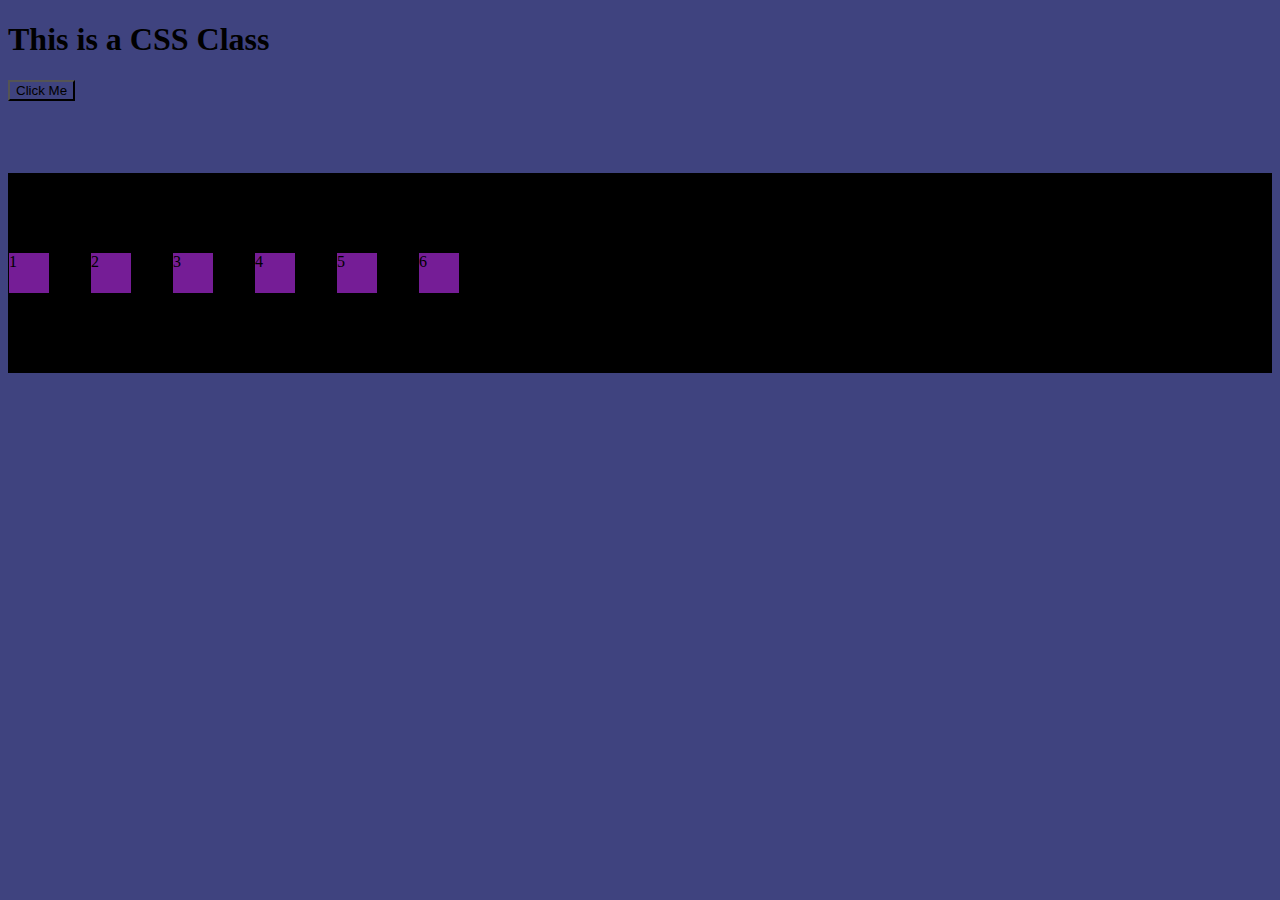
<file: week 2/day 4/index.html>
<!DOCTYPE html>
<html lang="en">
<head>
    <meta charset="UTF-8">
    <meta name="viewport" content="width=device-width, initial-scale=1.0">
    <title>CSS</title>
    <link rel="stylesheet" href="style.css">
</head>
<body>
    <p class="something-like-a-class"><h1>This is a CSS Class</h1></p>
    <button id="unique">Click Me</button>

    <br>
    <br>
    <br>
    <br>
    <br>
    <div class="container">
        <div class="card">1</div>
        <div class="card">2</div>
        <div class="card">3</div>
        <div class="card">4</div>
        <div class="card">5</div>
        <div class="card">6</div>
    </div>
</body>
</html>
</file>
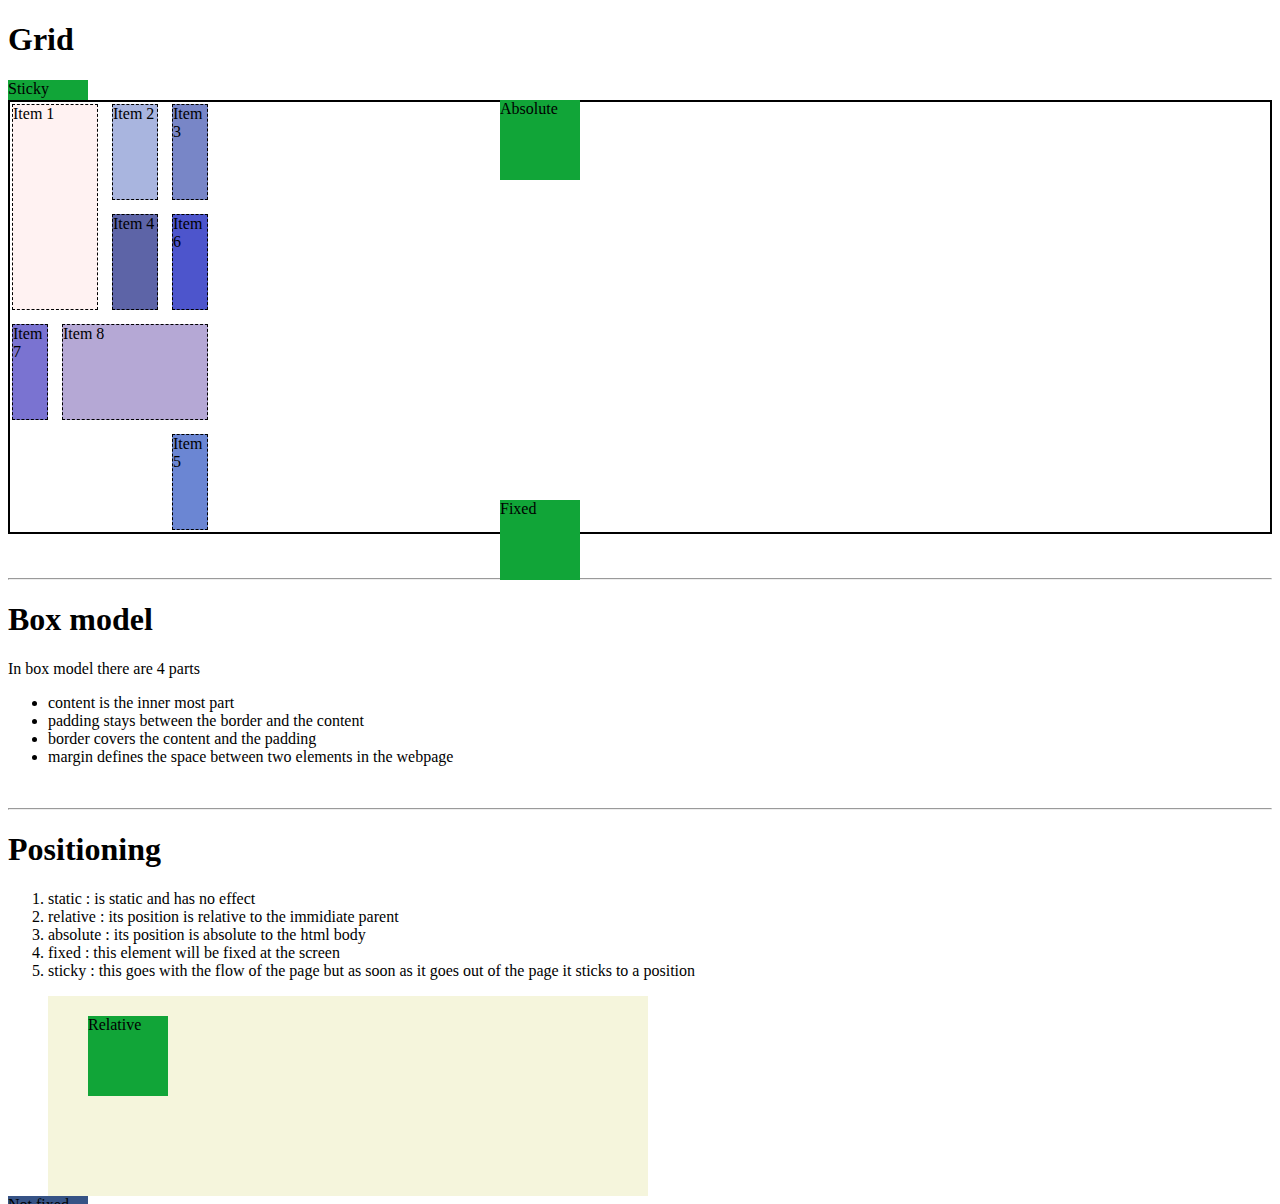
<file: week 3/day 5/index.html>
<!DOCTYPE html>
<html lang="en">
<head>
    <meta charset="UTF-8">
    <meta name="viewport" content="width=device-width, initial-scale=1.0">
    <title>chai code css grid</title>
    <link rel="stylesheet" href="style.css">
</head> 
<body>
    <h1>Grid</h1>
    <div class="sticky">Sticky</div>
    <div class="parent">
        <div class="child item-1">Item 1</div>
        <div class="child item-2">Item 2</div>
        <div class="child item-3">Item 3</div>
        <div class="child item-4">Item 4</div>
        <div class="child item-5">Item 5</div>
        <div class="child item-6">Item 6</div>
        <div class="child item-7">Item 7</div>
        <div class="child item-8">Item 8</div>
    </div>

    

    <br>
    <br>
    <hr>

    <h1>Box model</h1>
    <p>In box model there are 4 parts 
        <ul>
            <li>content is the inner most part </li>
            <li>padding stays between the border and the content</li>
            <li>border covers the content and the padding</li>
            <li>margin defines the space between two elements in the webpage</li>
        </ul>
    </p>

    <br>
    <hr>
    <h1>Positioning</h1>
  
    <ol>
        <li>static : is static and has no effect</li>
        <li>relative : its position is relative to the immidiate parent</li>
        <li>absolute : its position is absolute to the html body</li>
        <li>fixed : this element will be fixed at the screen</li>
        <li>sticky : this goes with the flow of the page but as soon as it goes out of the page it sticks to a position</li>
    </ol>

    <div class="absolute">Absolute</div>
    <div class="rel-container">
        <div class="relative">Relative</div>
    </div>

    <div class="fixed">Fixed</div>
    <div class="not-fixed">Not fixed</div>
    

</body>
</html>
</file>
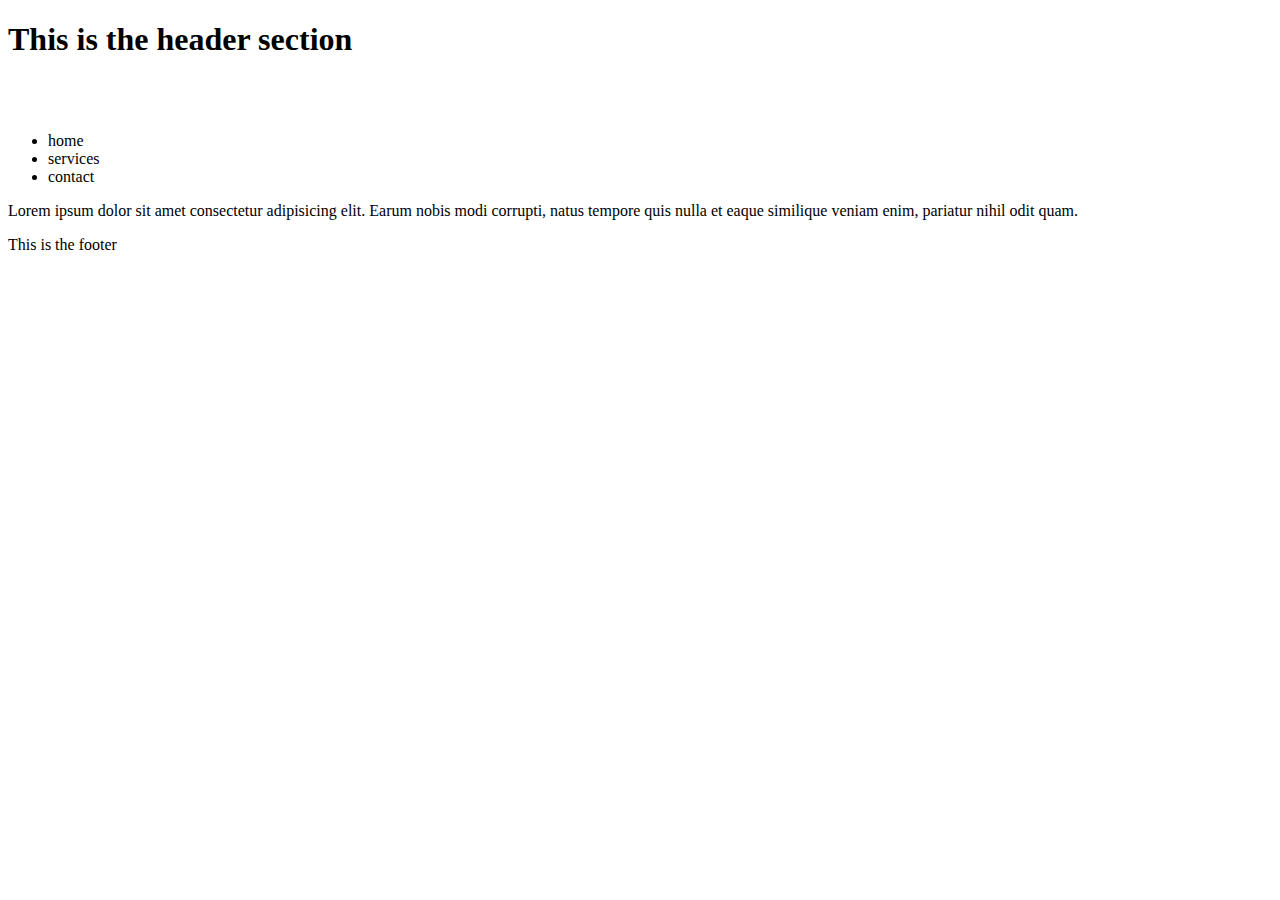
<file: week 2/day 3/chapter  8.html>
<!DOCTYPE html>
<html lang="en">
<head>
    <meta charset="UTF-8">
    <meta name="viewport" content="width=device-width, initial-scale=1.0">
    <title>chai code chapter8</title>
</head>
<body>
    <header>
        <h1>This is the header section</h1>
        <br>
        <br>
        <ul>
            <li>home</li>
            <li>services</li>
            <li>contact</li>
        </ul>
    </header>
    <article>
        <p>Lorem ipsum dolor sit amet consectetur adipisicing elit. Earum nobis modi corrupti, natus tempore quis nulla et eaque similique veniam enim, pariatur nihil odit quam.</p>
    </article>
    <footer>
        This is the footer
    </footer>
</body>
</html>
</file>
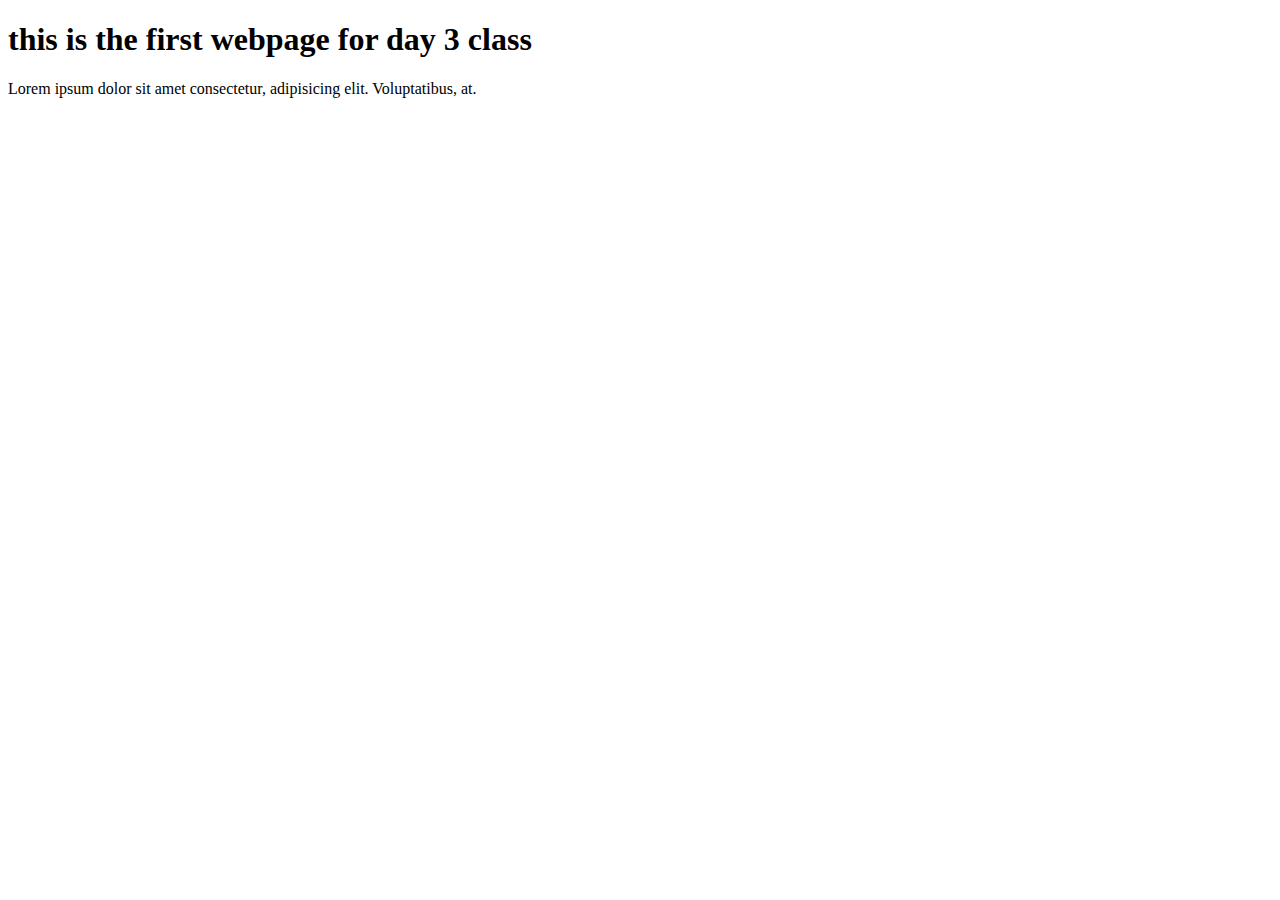
<file: week 2/day 3/chapter 1.html>
<!DOCTYPE html>
<html lang="en">
<head>
    <meta charset="UTF-8">
    <meta name="viewport" content="width=device-width, initial-scale=1.0">
    <title>Chai code webpage</title>
</head>
<body>
    <h1>this is the first webpage for day 3 class</h1>
    <p >Lorem ipsum dolor sit amet consectetur, adipisicing elit. Voluptatibus, at.</p>
</body>
</html>
</file>
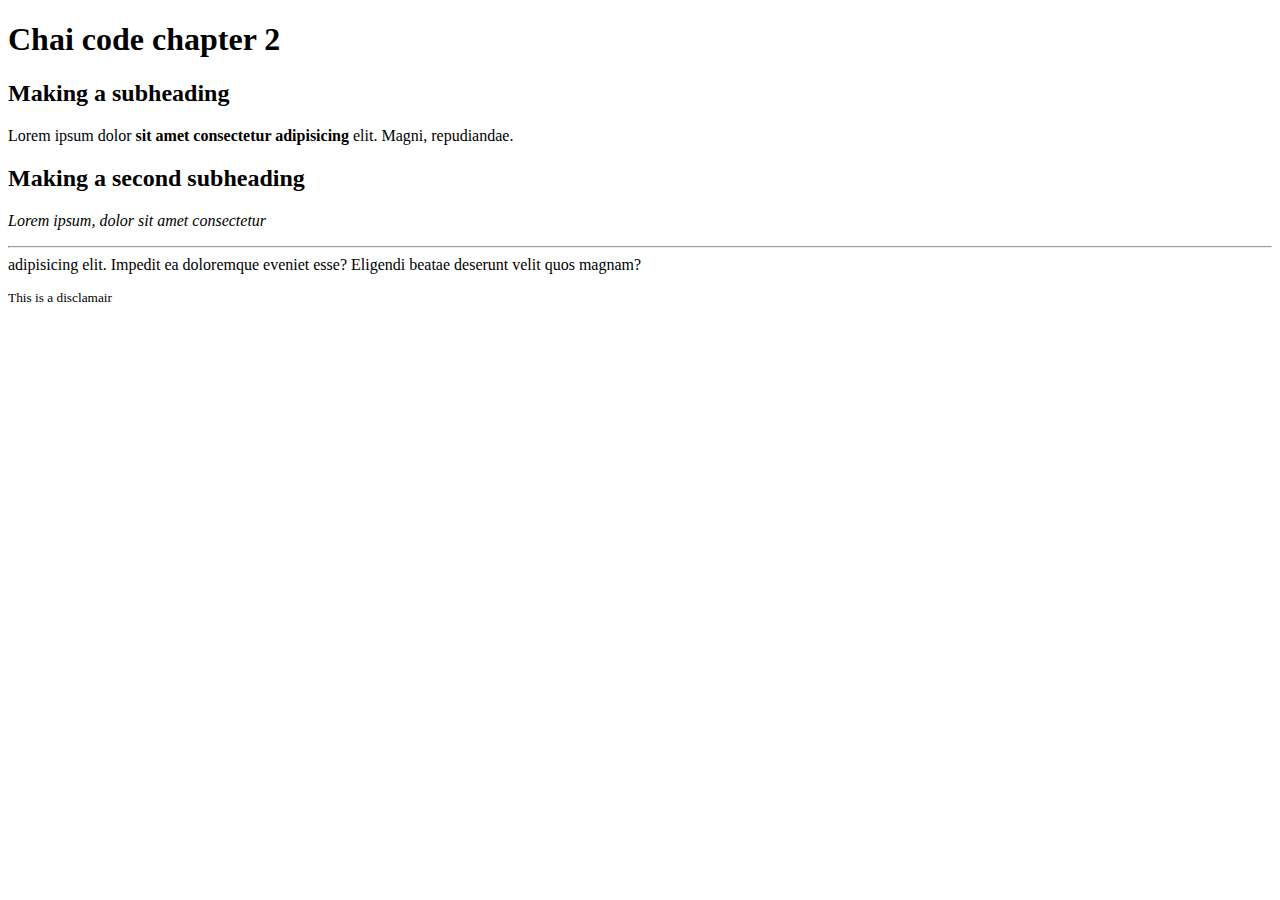
<file: week 2/day 3/chapter 2.html>
<!DOCTYPE html>
<html lang="en">
<head>
    <meta charset="UTF-8">
    <meta name="viewport" content="width=device-width, initial-scale=1.0">
    <title>chai code chapter 2</title>
</head>
<body>
    <h1>Chai code chapter 2</h1>
    <h2>Making a subheading</h2>
        <p>Lorem ipsum dolor <b>sit amet consectetur adipisicing</b> elit. Magni, repudiandae.</p>
    <h2>Making a second subheading</h2>
        <p><i>Lorem ipsum, dolor sit amet consectetur</i> <br><hr>adipisicing elit. Impedit ea doloremque eveniet esse? Eligendi beatae deserunt velit quos magnam?</p>

        <small><p>This is a disclamair</p></small>
</body>
</html>
</file>
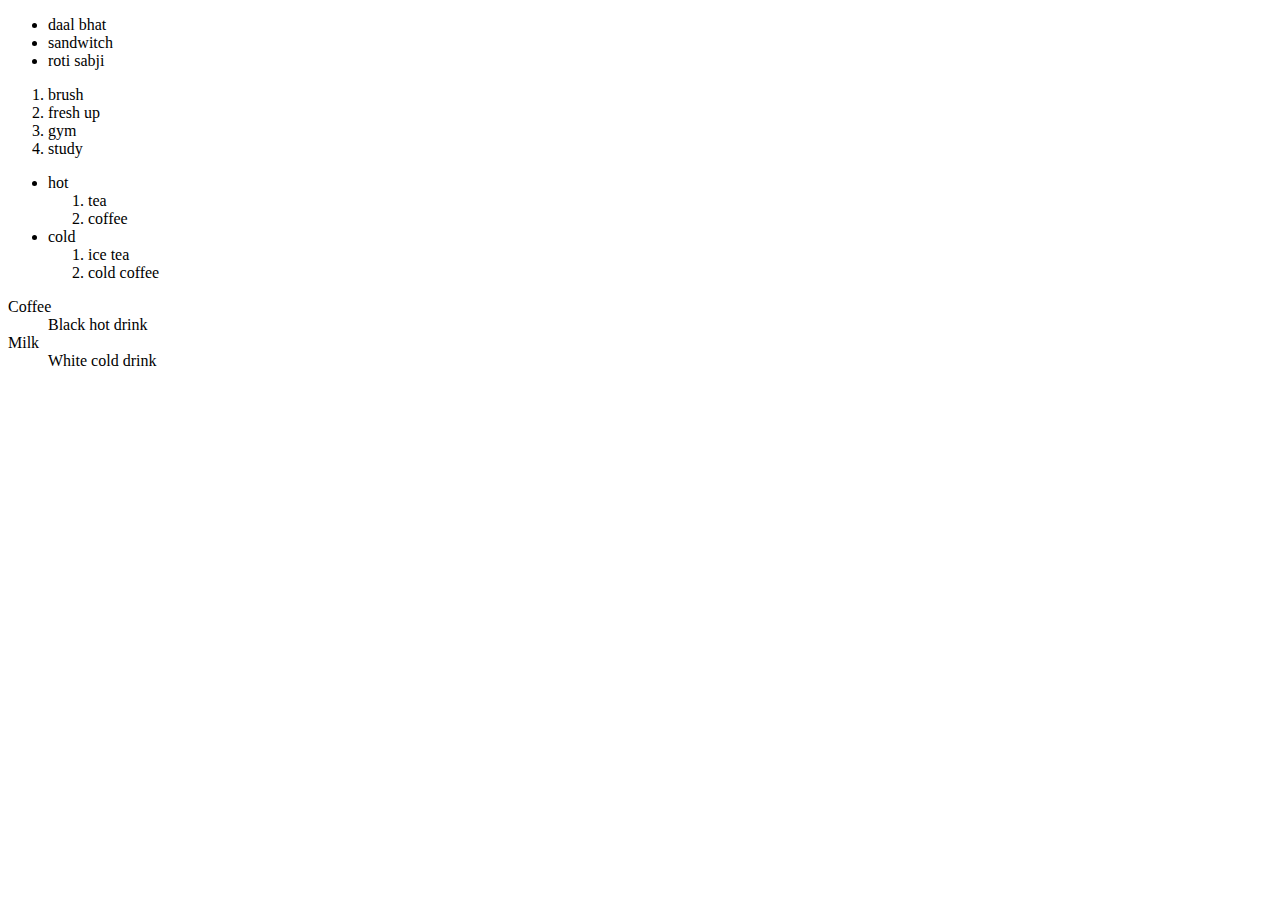
<file: week 2/day 3/chapter 3.html>
<!DOCTYPE html>
<html lang="en">
<head>
    <meta charset="UTF-8">
    <meta name="viewport" content="width=device-width, initial-scale=1.0">
    <title>chai code chapter 3</title>
</head>
<body>
    <ul>
        <li>daal bhat</li>
        <li>sandwitch</li>
        <li>roti sabji</li>
    </ul>
    <ol>
        <li>brush</li>
        <li>fresh up</li>
        <li>gym</li>
        <li>study</li>
    </ol>
    <ul>
        <li>hot
            <ol>
                <li>tea</li>
                <li>coffee</li>
            </ol>
        </li>
        <li>cold
            <ol>
                <li>ice tea</li>
                <li>cold coffee</li>
            </ol>
        </li>
    </ul>

    <dl>
        <dt>Coffee</dt>
        <dd>Black hot drink</dd>
        <dt>Milk</dt>
        <dd>White cold drink</dd>
      </dl>
</body>
</html>
</file>
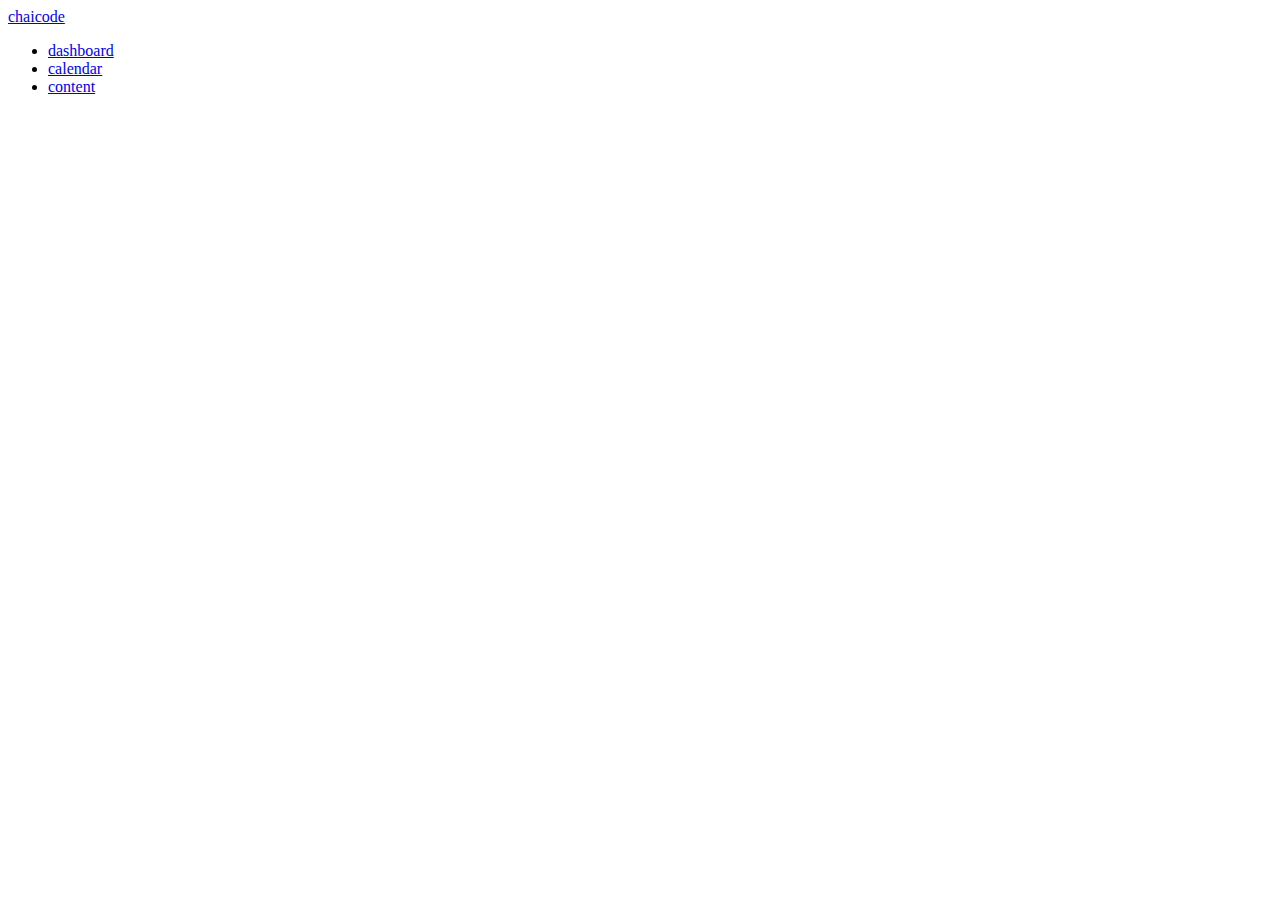
<file: week 2/day 3/chapter 4.html>
<!-- create a website that displays how anchor link works  -->

<!DOCTYPE html>
<html lang="en">
<head>
    <meta charset="UTF-8">
    <meta name="viewport" content="width=device-width, initial-scale=1.0">
    <title>chai code chapter 4</title>
</head>
<body>
    <a href="https://courses.chaicode.com/learn/batch/Web-Dev-Cohort" target="_blank">chaicode</a>
    <ul>
        <li><a href="https://courses.chaicode.com/learn/batch/Web-Dev-Cohort" target="_blank">dashboard</a></li>
        <li><a href="https://courses.chaicode.com/learn/batch/Web-Dev-Cohort/schedule" target="_blank">calendar</a></li>
        <li><a href="https://courses.chaicode.com/learn/batch/content?bundleId=214297" target="blank">content</a></li>
    </ul>
</body>
</html>
</file>
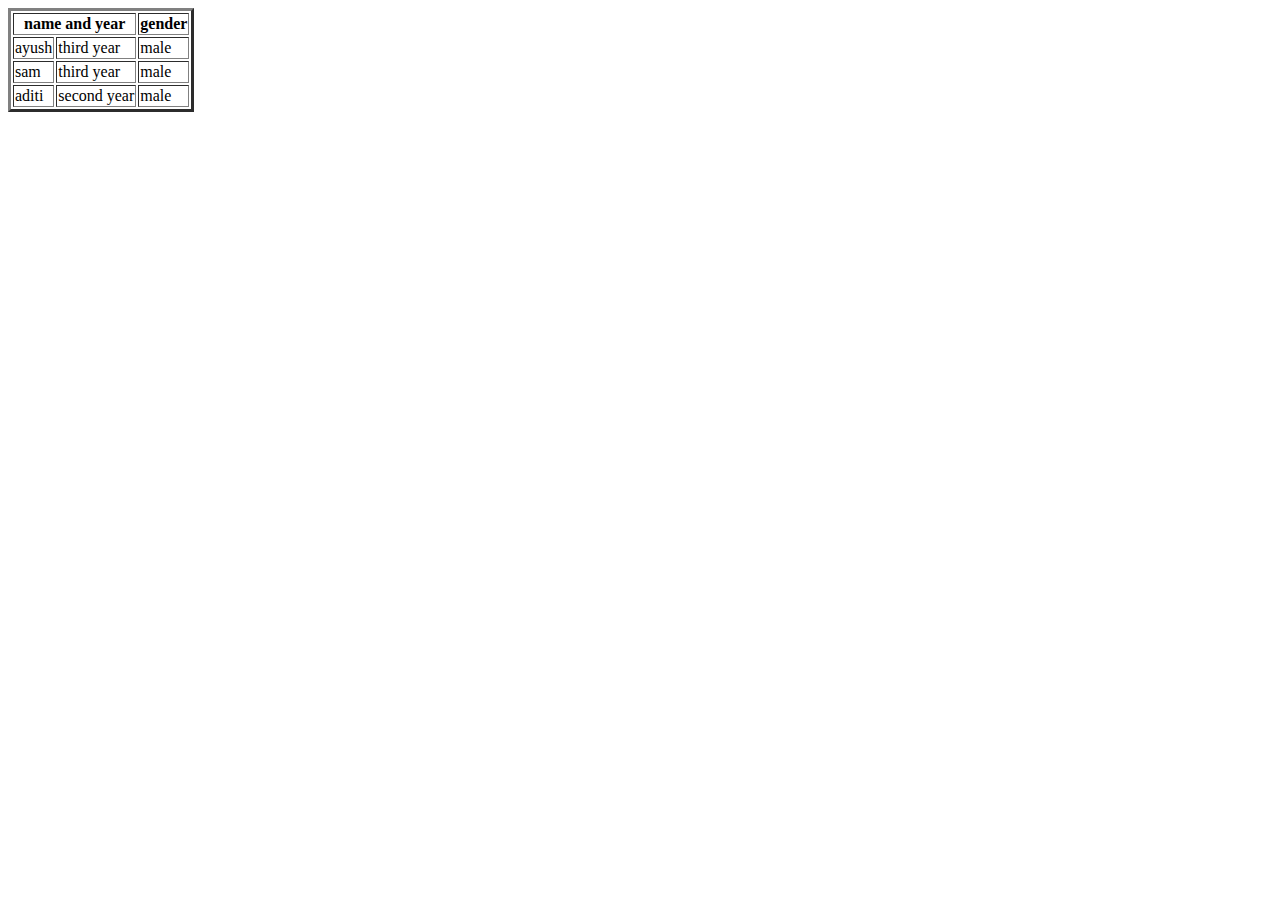
<file: week 2/day 3/chapter 6.html>
<!DOCTYPE html>
<html lang="en">
<head>
    <meta charset="UTF-8">
    <meta name="viewport" content="width=device-width, initial-scale=1.0">
    <title>chai code chapter 6</title>
</head>
<body>
    <table border="3">
        <tr>
            <th colspan="2"> name and year </th>
            
            <th>gender</th>
        </tr>
        <tr>
            <td>ayush</td>
            <td>third year</td>
            <td>male</td>
        </tr>
        <tr>
            <td>sam</td>
            <td>third year</td>
            <td>male</td>
        </tr>
        <tr>
            <td>aditi</td>
            <td>second year</td>
            <td>male</td>
        </tr>
    </table>
</body>
</html>
</file>
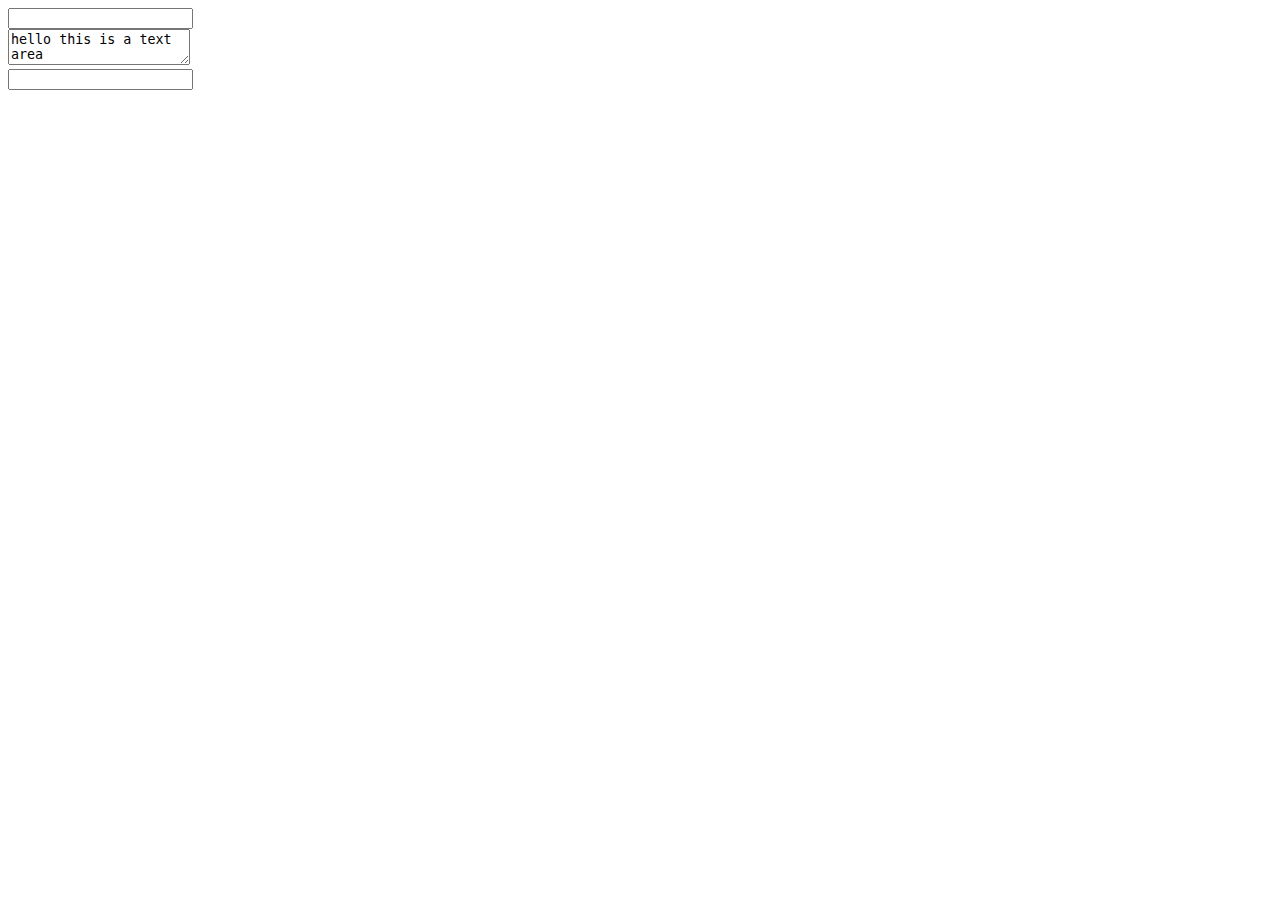
<file: week 2/day 3/chapter 7.html>
<!DOCTYPE html>
<html lang="en">
<head>
    <meta charset="UTF-8">
    <meta name="viewport" content="width=device-width, initial-scale=1.0">
    <title>chai code chapter7</title>
</head>
<body>
    <form>
        <div>
            <input type="tel">
        </div>
        
        <div>
            <textarea>hello this is a text area </textarea>
        </div>
        
        <div>
            <input type="password" pattern=". {8,}">
        <!-- the "." represents any character can be used and , represents there is no upper limits -->
        </div>
        
    </form>
</body>
</html>
</file>
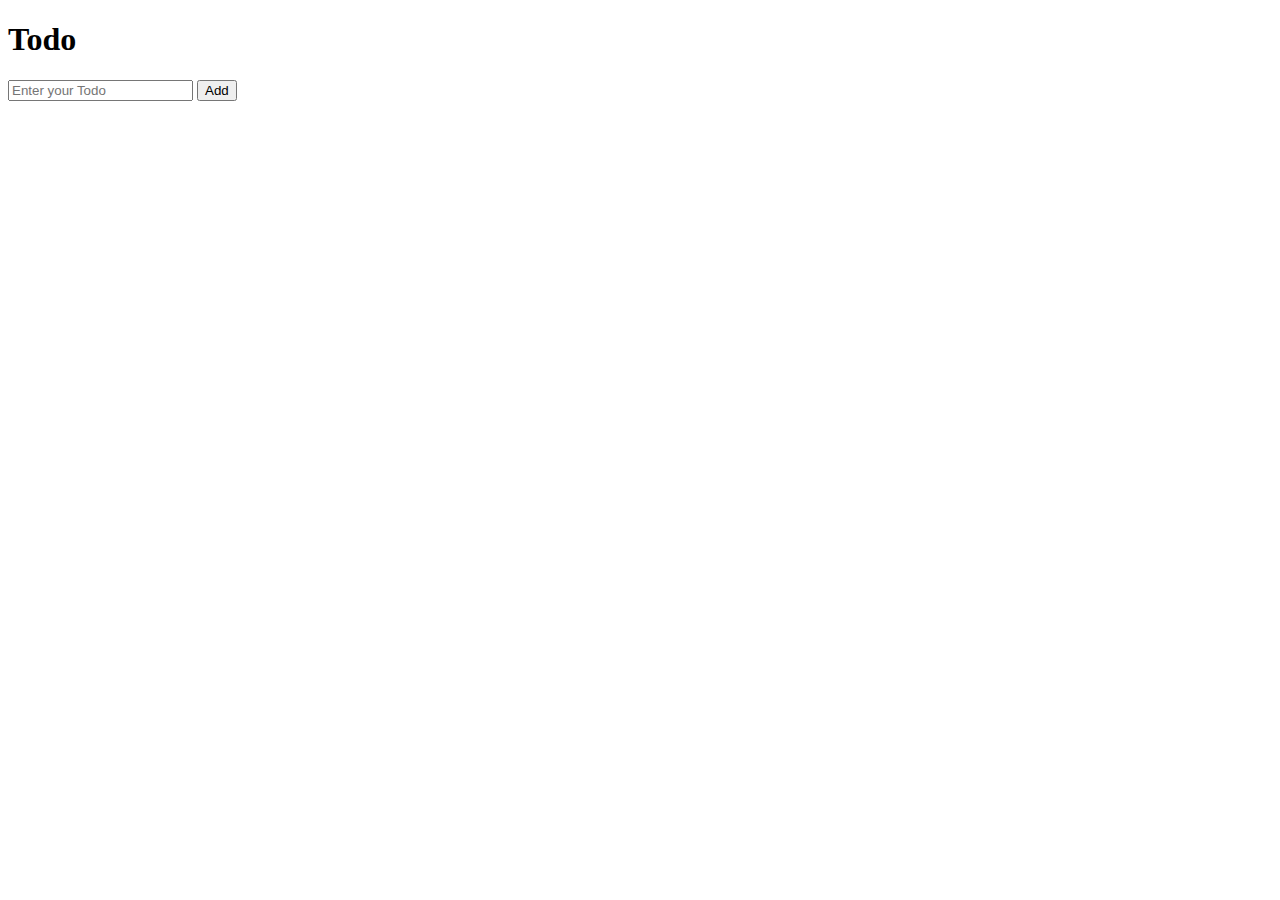
<file: week 6/day 12/todo.html>
<!DOCTYPE html>
<html lang="en">
<head>
    <meta charset="UTF-8">
    <meta name="viewport" content="width=device-width, initial-scale=1.0">
    <title>chai code todo</title>
</head>
<body>
    <h1>Todo</h1>
    <div class="container">
        <div>
            <input id="todo-input" placeholder="Enter your Todo">
            <button id="add-btn">Add</button>
        </div>
        <div>
            <ul id="todo-items-container">
                
            </ul>
        </div>
    </div>

    <script src="todo.js"></script>
</body>
</html>
</file>
<file: week 2/day 4/style.css>
*{
    background-color: rgb(63, 67, 127);
}

.container{
    background-color: black;
    height: 200px;
    display: flex;
    /* justify-content: space-evenly; */
    align-items: center;
    gap: 40px;
}

.card{
    height: 40px;
    width: 40px;
    background-color: rgb(117, 29, 150);
    border: 1px solid black;
}
</file>
<file: week 3/day 5/style.css>
.parent{
    border: 2px solid;
    display: grid;
    /* grid-template-rows: 100px 100px 60px 100px; */
    grid-template-rows: repeat(4 , 100px);
    grid-template-columns: 40px 40px 50px 40px;
    /* This will create a gap between all the grids */
    grid-gap: 10px; 
}

.child{
    border: 1px dashed;
    margin: 2px;
}

.item-1{
    background-color: #FFF2F2;
    /* grid-row-start: 1;
    grid-row-end: 3; */
    grid-row: 1 / 3;   /* the above and this does the same thing */
    /* grid-column-start: 1;
    grid-column-end: 3; */
    grid-column : 1 / 3;
}
.item-2{
    background-color:#A9B5DF ;
}
.item-3{
    background-color: #7886C7;
}
.item-4{
    background-color: #5d64a7;
}

.item-5{
    grid-row-start: 4;
    grid-row-end: 5;
    grid-column-start: 4;
    grid-column-end: 5;
    background-color: #6b86d3
}
.item-6{
    background-color:#4D55CC ;
}
.item-7{
    background-color: #7A73D1;
}
.item-8{
    /* from whereever you start you span your column to 3 value */
    grid-column-end: span  3;
    background-color: #B5A8D5;
}

.relative{
    height: 80px;
    width: 80px;
    background-color: rgb(17, 165, 56);
    position: relative;
    top: 20px;
    left: 40px;
}


.rel-container{
    margin-left: 40px;
    background-color: beige;
    height: 200px;
    width: 600px;
}

.absolute{
    height: 80px;
    width: 80px;
    background-color: rgb(17, 165, 56);
    position : absolute ; 
    top: 100px;
    left: 500px;
}

.fixed{
    height: 80px;
    width: 80px;
    background-color: rgb(17, 165, 56);
    position: fixed;
    top: 500px;
    left: 500px;
}
.not-fixed{
    height: 40px;
    width: 80px;
    background-color: rgb(54, 83, 134);
    position: fixed;
}

.sticky{
    height: 20px;
    width: 80px;
    background-color: rgb(17, 165, 56);
    position: sticky;
    top: 20px;
}
</file>
